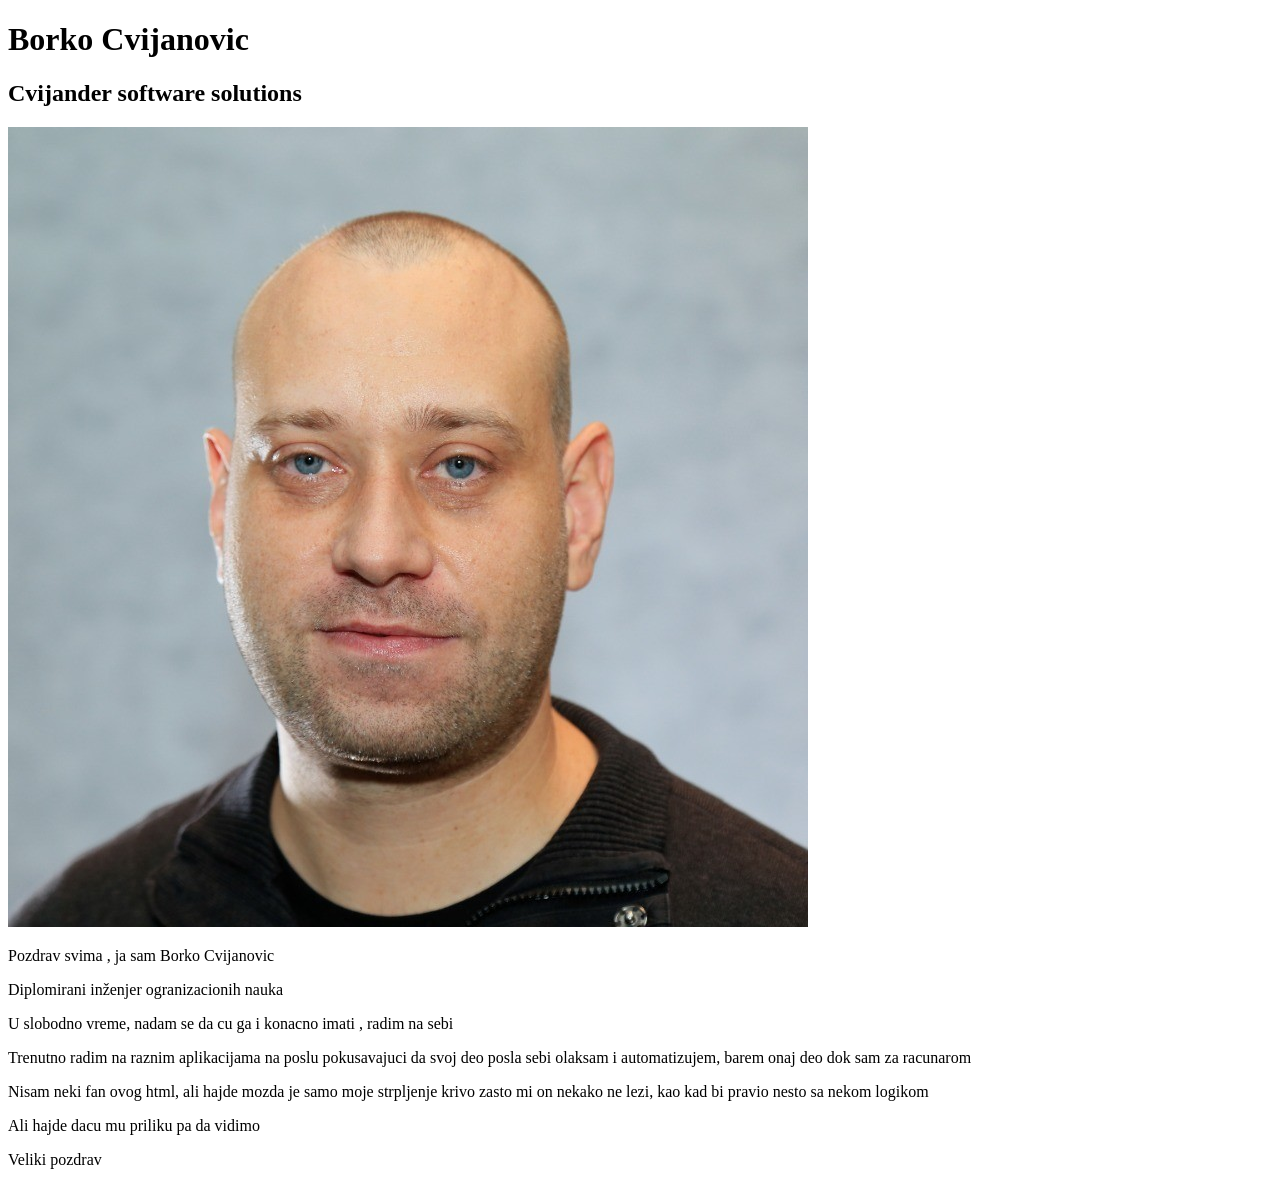
<file: 1. domaci/index.html>
<!doctype html>
<html lang="en">
  <head>
    <meta charset="UTF-8" />
    <meta name="viewport" content="width=device-width, initial-scale=1.0" />
    <title>Prvi domaci</title>
  </head>
  <body>
    <h1>Borko Cvijanovic</h1>
    <h2>Cvijander software solutions</h2>
    <img
      src="images/Profilna slika.jpeg"
      alt="Borko Cvijanovic profilna slika"
    />
    <p>Pozdrav svima , ja sam Borko Cvijanovic</p>
    <p>Diplomirani inženjer ogranizacionih nauka</p>
    <p>U slobodno vreme, nadam se da cu ga i konacno imati , radim na sebi</p>
    <p>
      Trenutno radim na raznim aplikacijama na poslu pokusavajuci da svoj deo
      posla sebi olaksam i automatizujem, barem onaj deo dok sam za racunarom
    </p>
    <p>
      Nisam neki fan ovog html, ali hajde mozda je samo moje strpljenje krivo
      zasto mi on nekako ne lezi, kao kad bi pravio nesto sa nekom logikom
    </p>
    <p>Ali hajde dacu mu priliku pa da vidimo</p>
    <p>Veliki pozdrav</p>
  </body>
</html>
</file>
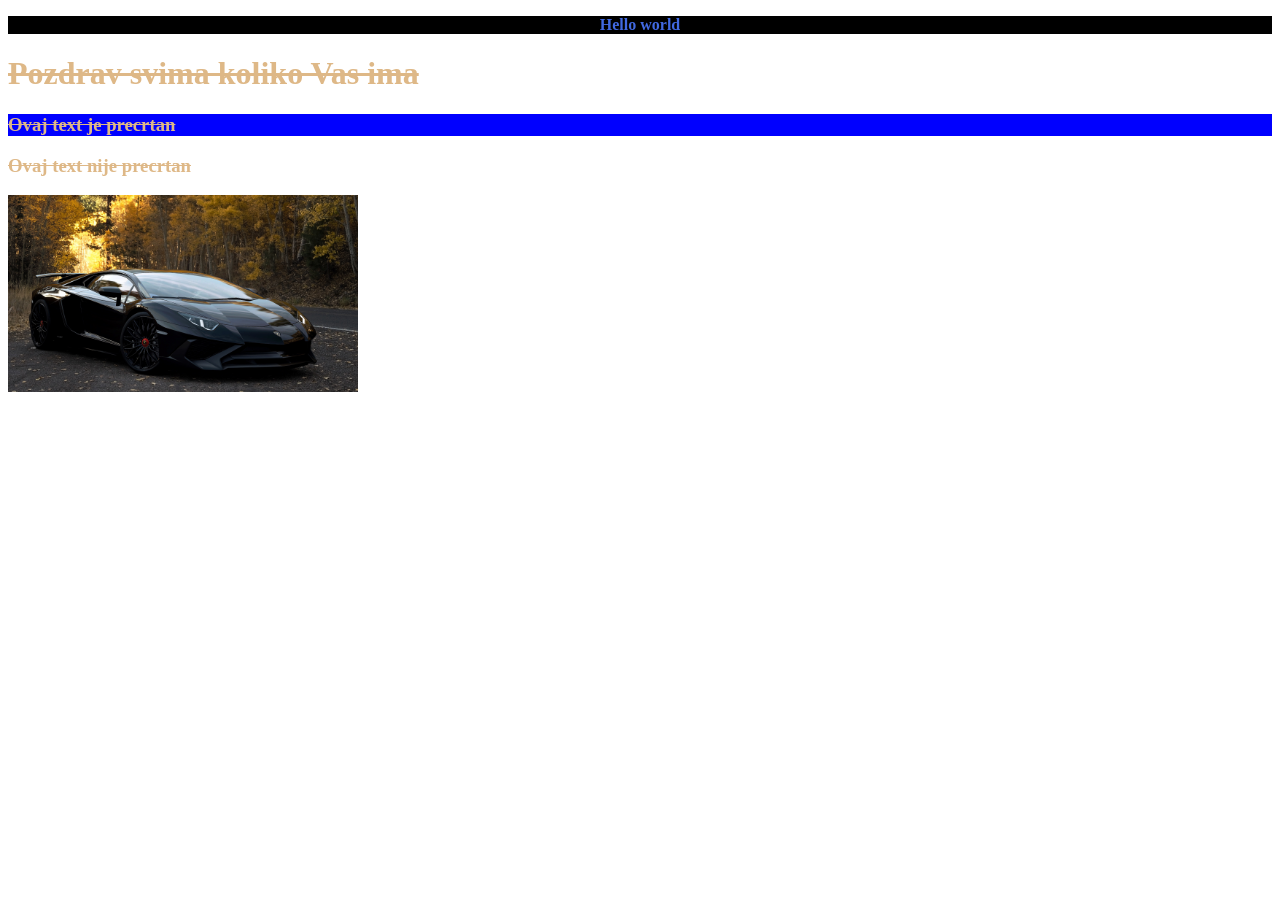
<file: 3. Css/index.html>
<!doctype html>
<html lang="en">
  <head>
    <meta charset="UTF-8" />
    <meta name="viewport" content="width=device-width, initial-scale=1.0" />
    <title>Document</title>
    <style>
      h1,
      h3 {
        color: burlywood;
        text-decoration: line-through;
      }

      .blueBackground {
        background-color: blue;
      }

      img {
        width: 350px;
      }
    </style>
  </head>
  <body>
    <p
      style="
        color: royalblue;
        font-weight: bold;
        background-color: black;
        text-align: center;
      "
    >
      Hello world
    </p>
    <h1>Pozdrav svima koliko Vas ima</h1>
    <h3 class="blueBackground">Ovaj text je precrtan</h3>
    <h3>Ovaj text nije precrtan</h3>
    <img src="images/lamborghini.jpg" alt="lamborghini aventator in fall" />
  </body>
</html>
</file>
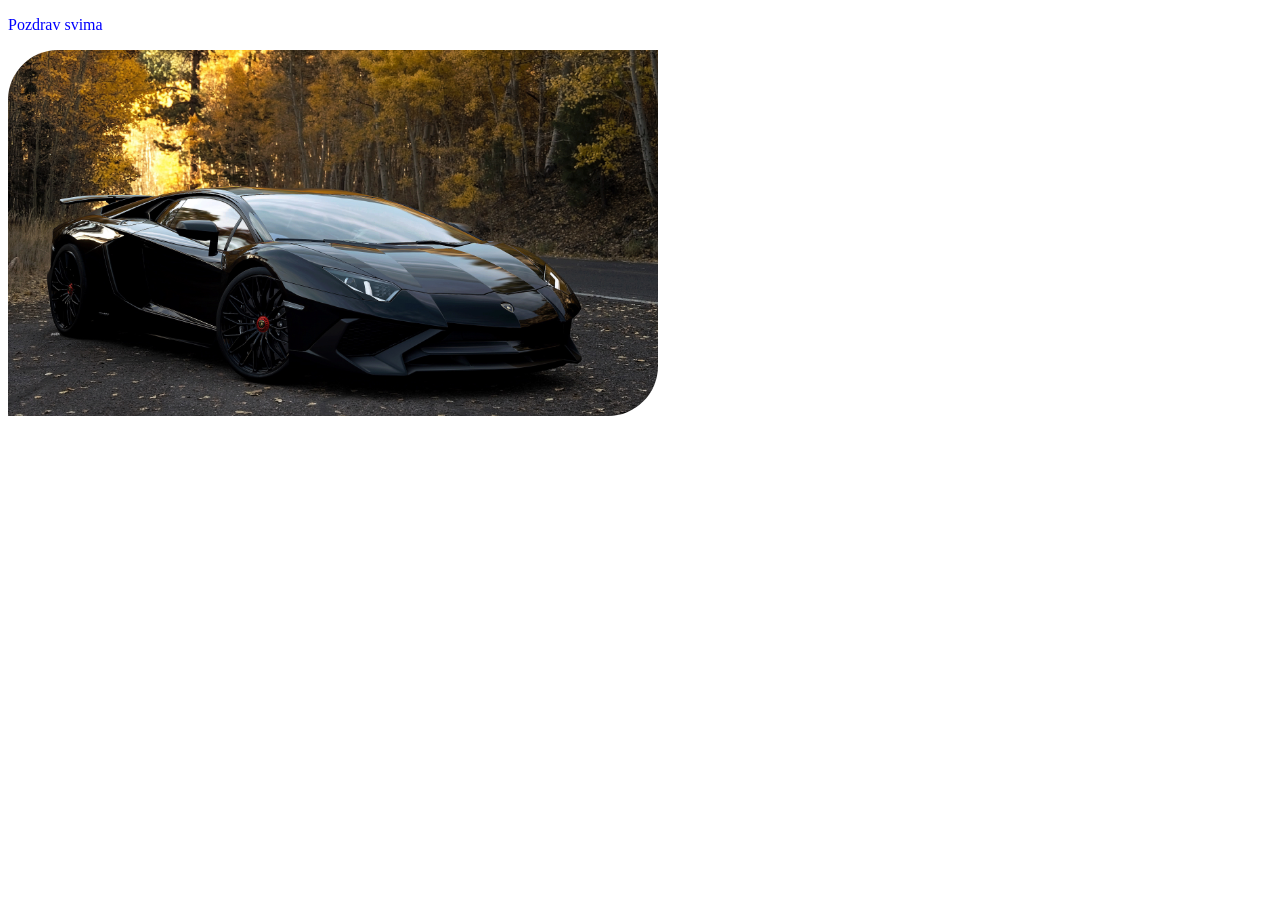
<file: 4. ExterniCss/index.html>
<!doctype html>
<html lang="en">
  <head>
    <meta charset="UTF-8" />
    <meta name="viewport" content="width=device-width, initial-scale=1.0" />
    <link rel="stylesheet" type="text/css" href="css/style.css" />
    <title>Document</title>
  </head>
  <body>
    <p class="blueText">Pozdrav svima</p>
    <img src="images/lamborghini.jpg" alt="lamborghini in fall" />
  </body>
</html>
</file>
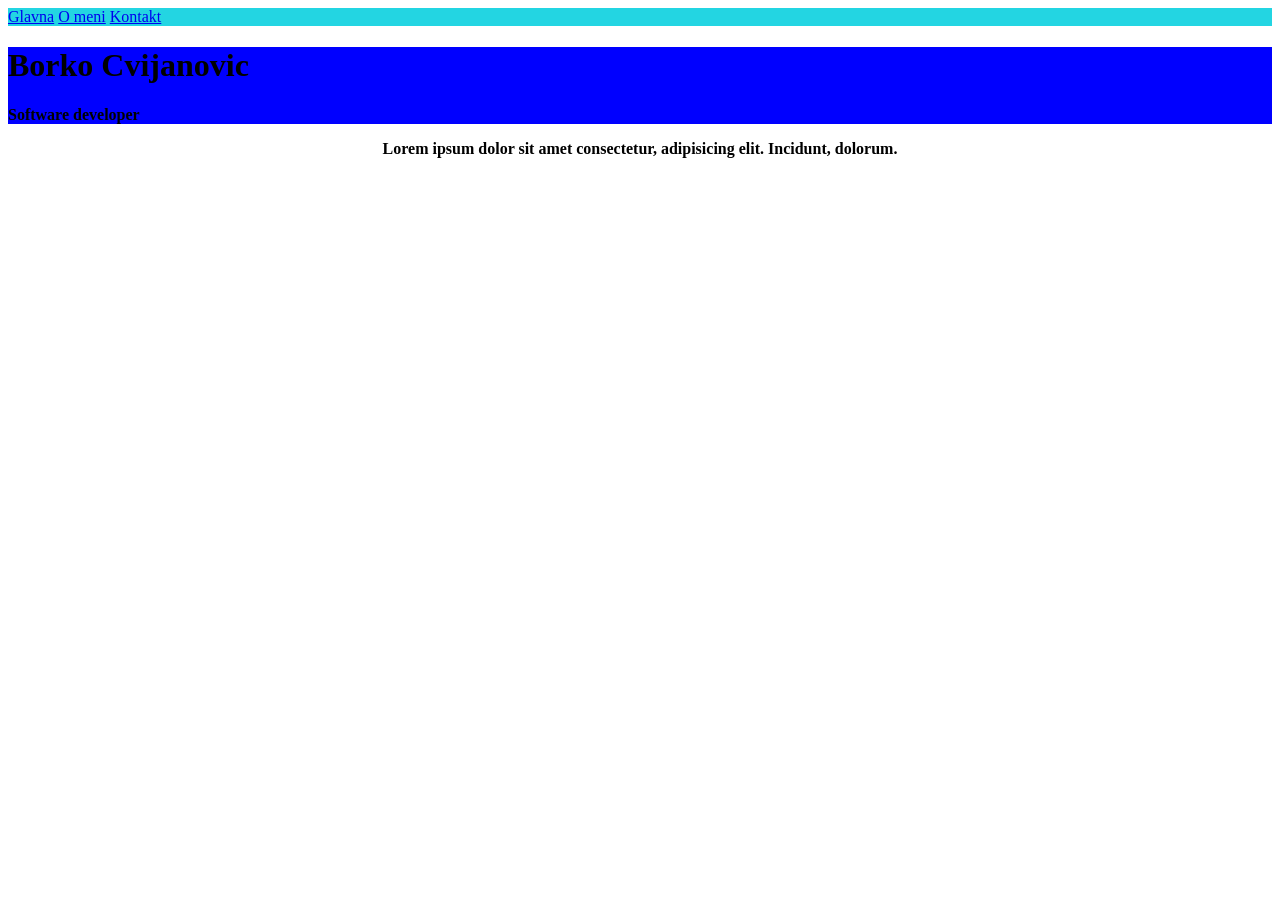
<file: 5. Divovi/index.html>
<!doctype html>
<html lang="en">
	<head>
		<meta charset="UTF-8" />
		<meta name="viewport" content="width=device-width, initial-scale=1.0" />
		<title>Cas peti</title>
		<link rel="stylesheet" type="text/css" href="css/style.css" />
	</head>
	<body>
		<div class="mainMenu">
			<a href="index.html">Glavna</a>
			<a href="index.html">O meni</a>
			<a href="index.html">Kontakt</a>
		</div>

		<!-- pisanje komentara Header ispod navigacije  -->
		<div class="blueBackground">
			<h1>Borko Cvijanovic</h1>
			<p class="boldedText">Software developer</p>
		</div>
		<p class="textAlignCenter boldedText">
			Lorem ipsum dolor sit amet consectetur, adipisicing elit. Incidunt,
			dolorum.
		</p>
	</body>
</html>
</file>
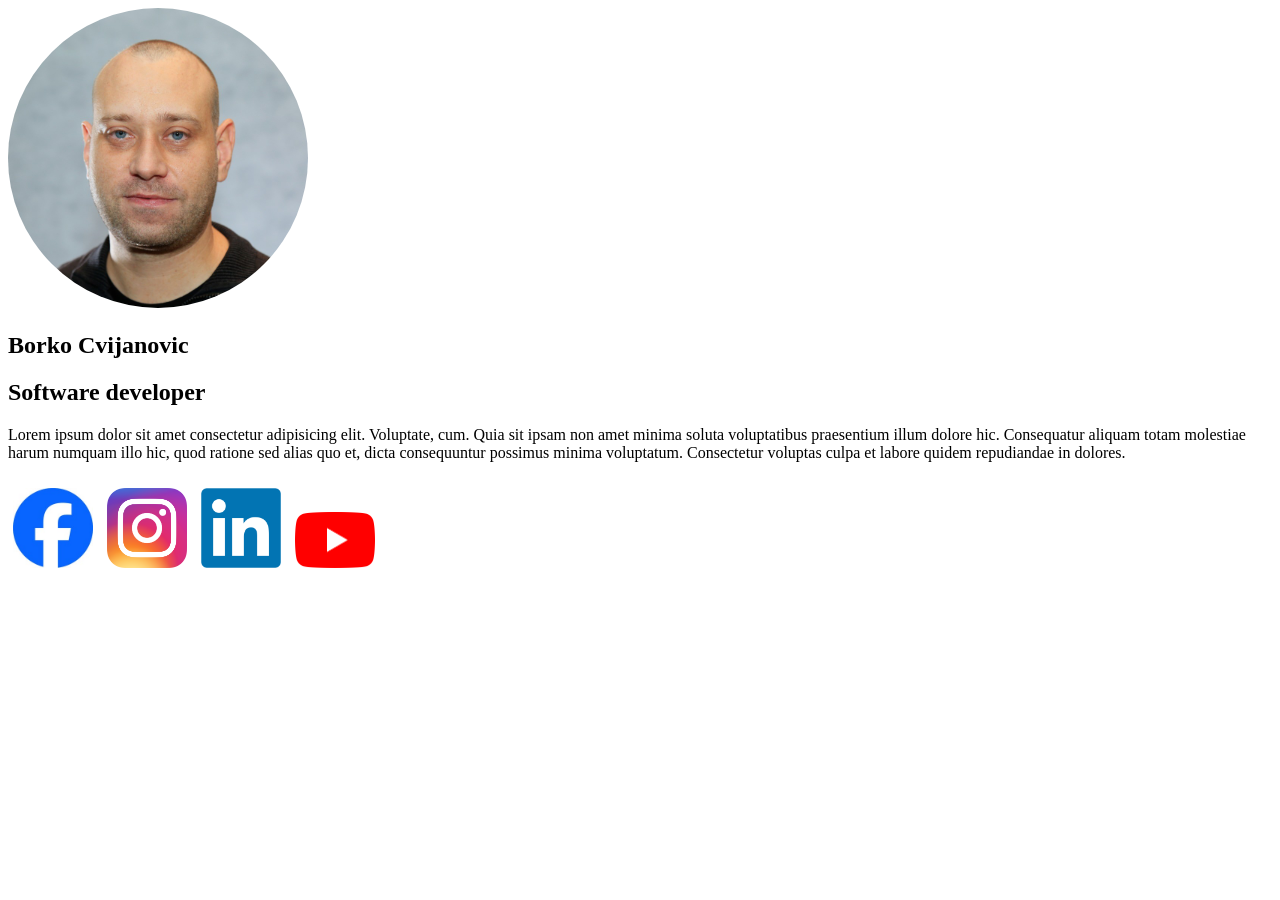
<file: 2. Tagovi/2 domaci/index.html>
<!doctype html>
<html lang="en">
  <head>
    <meta charset="UTF-8" />
    <meta name="viewport" content="width=device-width, initial-scale=1.0" />
    <link rel="stylesheet" href="css/styles.css" />
    <title>Borko Cvijanovic Domaci broj 2</title>
  </head>
  <body>
    <section class="card">
      <div>
        <img
          class="profileImg"
          src="images/profile_image.jpeg"
          alt="Borko Cvijanovic image"
        />
      </div>
      <div>
        <h1>Borko Cvijanovic</h1>
        <h2>Software developer</h2>
        <p>
          Lorem ipsum dolor sit amet consectetur adipisicing elit. Voluptate,
          cum. Quia sit ipsam non amet minima soluta voluptatibus praesentium
          illum dolore hic. Consequatur aliquam totam molestiae harum numquam
          illo hic, quod ratione sed alias quo et, dicta consequuntur possimus
          minima voluptatum. Consectetur voluptas culpa et labore quidem
          repudiandae in dolores.
        </p>
      </div>
      <div class="socialNetwork">
        <a
          href="https://www.facebook.com/profile.php?id=100001521207172"
          target="_blank"
          ><img src="images/facebook.jpg" alt="link to facebook"
        /></a>
        <a href="https://www.instagram.com/cvijander" target="_blank"
          ><img src="images/Instagram_icon.png" alt="link to instagram"
        /></a>
        <a href="https://www.linkedin.com/in/borko-cvijanovic/" target="_blank"
          ><img src="images/linkedin.png" alt="link to linkedin"
        /></a>
        <a href="https://www.youtube.com/@iloveprogramming8309" target="_blank"
          ><img src="images/youtube.png" alt="link to youtube"
        /></a>
      </div>
    </section>
  </body>
</html>
</file>
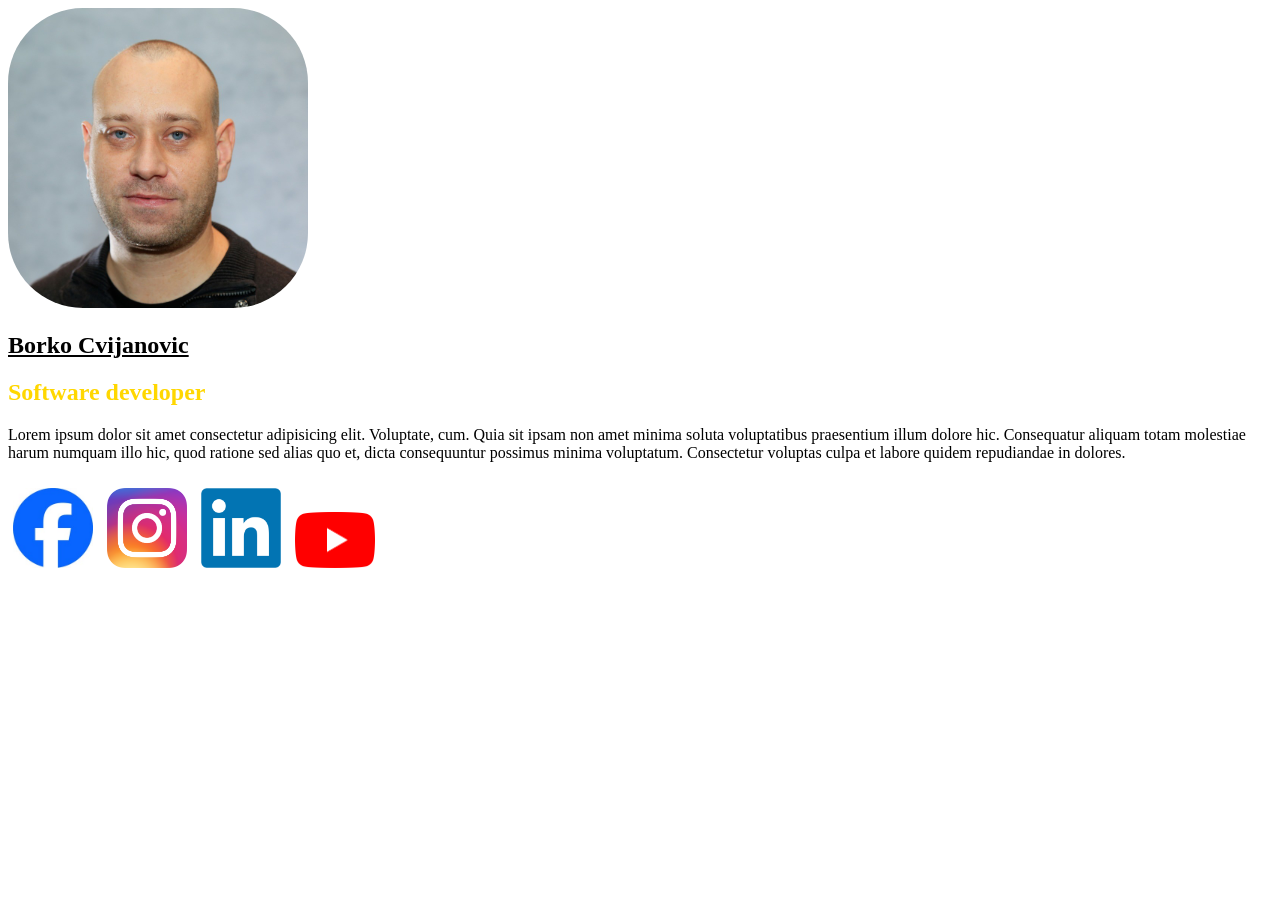
<file: 3. Css/3. Domaci/index.html>
<!doctype html>
<html lang="en">
	<head>
		<meta charset="UTF-8" />
		<meta name="viewport" content="width=device-width, initial-scale=1.0" />
		<link rel="stylesheet" href="css/styles.css" />
		<title>Borko Cvijanovic Domaci broj 3</title>
	</head>
	<body>
		<section class="card">
			<div>
				<img
					class="profileImg"
					src="images/profile_image.jpeg"
					alt="Borko Cvijanovic image"
				/>
			</div>
			<div>
				<h1>Borko Cvijanovic</h1>
				<h2>Software developer</h2>
				<p>
					Lorem ipsum dolor sit amet consectetur adipisicing elit. Voluptate,
					cum. Quia sit ipsam non amet minima soluta voluptatibus praesentium
					illum dolore hic. Consequatur aliquam totam molestiae harum numquam
					illo hic, quod ratione sed alias quo et, dicta consequuntur possimus
					minima voluptatum. Consectetur voluptas culpa et labore quidem
					repudiandae in dolores.
				</p>
			</div>
			<div class="socialNetwork">
				<a
					href="https://www.facebook.com/profile.php?id=100001521207172"
					target="_blank"
					><img src="images/facebook.jpg" alt="link to facebook"
				/></a>
				<a href="https://www.instagram.com/cvijander" target="_blank"
					><img src="images/Instagram_icon.png" alt="link to instagram"
				/></a>
				<a href="https://www.linkedin.com/in/borko-cvijanovic/" target="_blank"
					><img src="images/linkedin.png" alt="link to linkedin"
				/></a>
				<a href="https://www.youtube.com/@iloveprogramming8309" target="_blank"
					><img src="images/youtube.png" alt="link to youtube"
				/></a>
			</div>
		</section>
	</body>
</html>
</file>
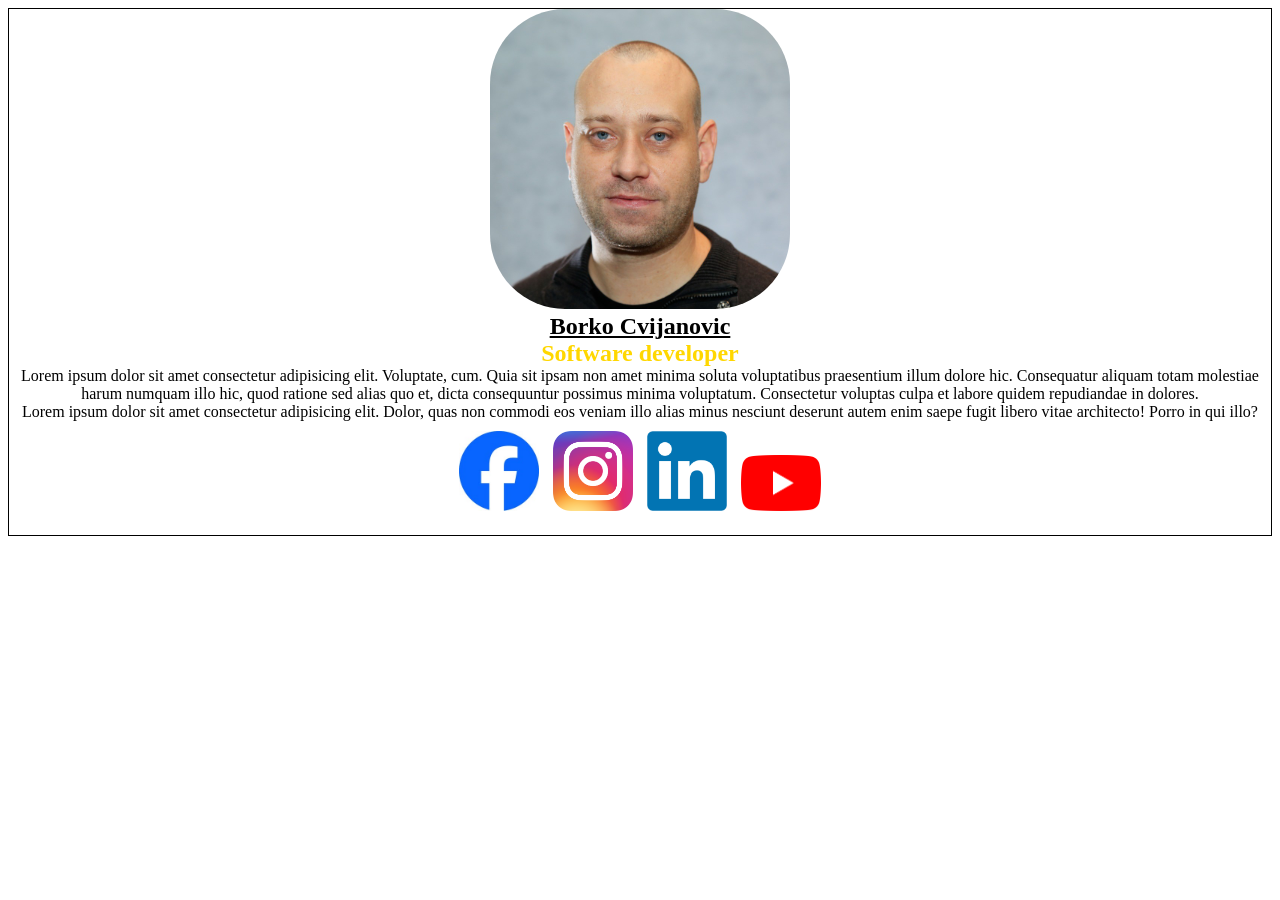
<file: 4. ExterniCss/4 Domaci/index.html>
<!doctype html>
<html lang="en">
	<head>
		<meta charset="UTF-8" />
		<meta name="viewport" content="width=device-width, initial-scale=1.0" />
		<link rel="stylesheet" type="text/css" href="css/styles.css" />
		<title>Borko Cvijanovic Domaci broj 4</title>
	</head>
	<body>
		<section class="card">
			<div class="profileImageDiv">
				<img
					class="profileImg"
					src="images/profile_image.jpeg"
					alt="Borko Cvijanovic image"
				/>
			</div>
			<div>
				<h1>Borko Cvijanovic</h1>
				<h2>Software developer</h2>
				<p>
					Lorem ipsum dolor sit amet consectetur adipisicing elit. Voluptate,
					cum. Quia sit ipsam non amet minima soluta voluptatibus praesentium
					illum dolore hic. Consequatur aliquam totam molestiae harum numquam
					illo hic, quod ratione sed alias quo et, dicta consequuntur possimus
					minima voluptatum. Consectetur voluptas culpa et labore quidem
					repudiandae in dolores.
				</p>
				<p>
					Lorem ipsum dolor sit amet consectetur adipisicing elit. Dolor, quas
					non commodi eos veniam illo alias minus nesciunt deserunt autem enim
					saepe fugit libero vitae architecto! Porro in qui illo?
				</p>
			</div>
			<div class="socialNetwork">
				<a
					href="https://www.facebook.com/profile.php?id=100001521207172"
					target="_blank"
					><img src="images/facebook.jpg" alt="link to facebook"
				/></a>
				<a href="https://www.instagram.com/cvijander" target="_blank"
					><img src="images/Instagram_icon.png" alt="link to instagram"
				/></a>
				<a href="https://www.linkedin.com/in/borko-cvijanovic/" target="_blank"
					><img src="images/linkedin.png" alt="link to linkedin"
				/></a>
				<a href="https://www.youtube.com/@iloveprogramming8309" target="_blank"
					><img src="images/youtube.png" alt="link to youtube"
				/></a>
			</div>
		</section>
	</body>
</html>
</file>
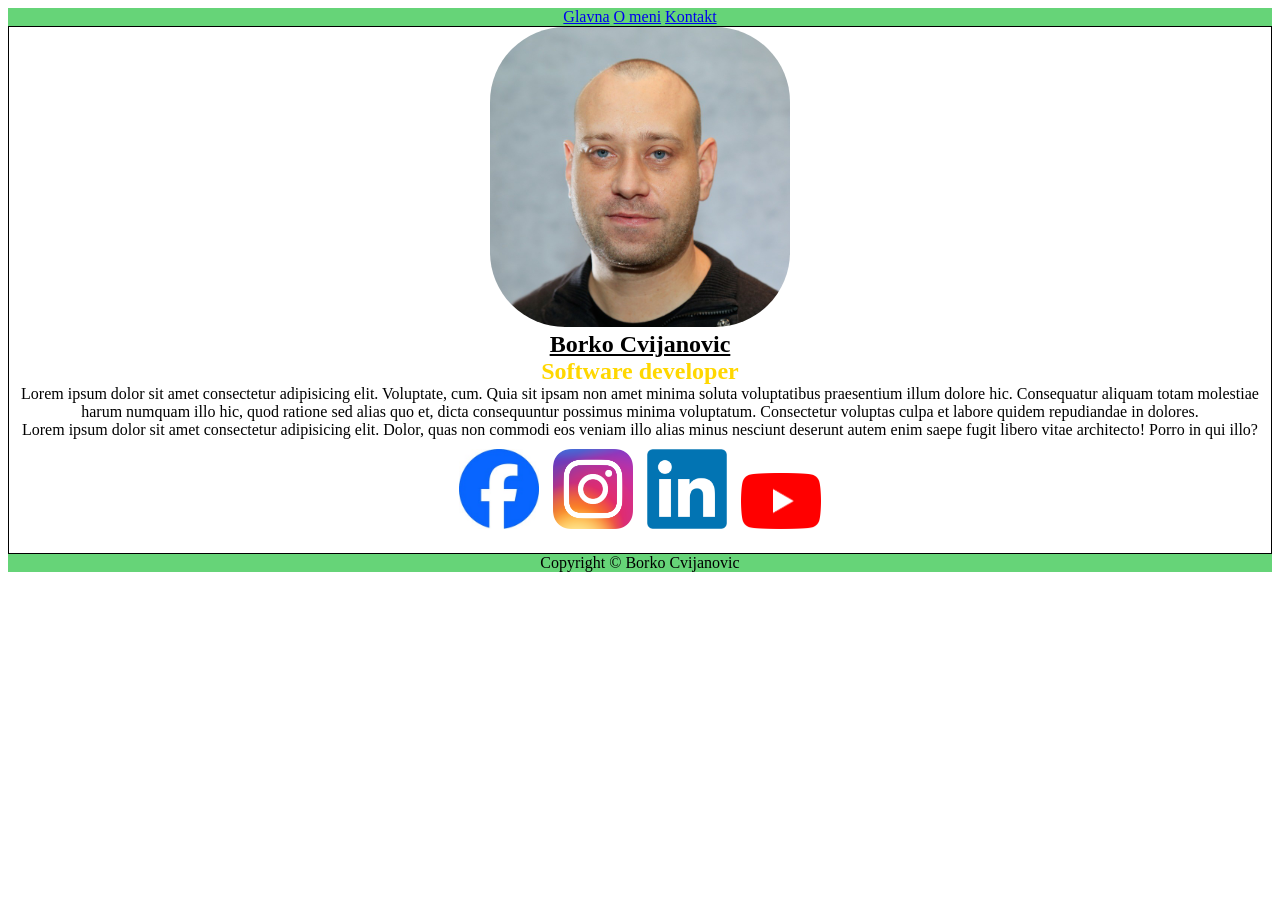
<file: 5. Divovi/5. domaci/index.html>
<!doctype html>
<html lang="en">
	<head>
		<meta charset="UTF-8" />
		<meta name="viewport" content="width=device-width, initial-scale=1.0" />
		<link rel="icon" type="image/x-icon" href="images/favicon.jpeg" />
		<link rel="stylesheet" type="text/css" href="css/styles.css" />
		<title>Borko Cvijanovic Domaci broj 5</title>
	</head>
	<body>
		<div>
			<header>
				<a href="index.html">Glavna</a>
				<a href="#">O meni</a>
				<a href="#">Kontakt</a>
			</header>
		</div>
		<section class="card">
			<div class="profileImageDiv">
				<img
					class="profileImg"
					src="images/profile_image.jpeg"
					alt="Borko Cvijanovic image"
				/>
			</div>
			<div>
				<h1>Borko Cvijanovic</h1>
				<h2>Software developer</h2>
				<p>
					Lorem ipsum dolor sit amet consectetur adipisicing elit. Voluptate,
					cum. Quia sit ipsam non amet minima soluta voluptatibus praesentium
					illum dolore hic. Consequatur aliquam totam molestiae harum numquam
					illo hic, quod ratione sed alias quo et, dicta consequuntur possimus
					minima voluptatum. Consectetur voluptas culpa et labore quidem
					repudiandae in dolores.
				</p>
				<p>
					Lorem ipsum dolor sit amet consectetur adipisicing elit. Dolor, quas
					non commodi eos veniam illo alias minus nesciunt deserunt autem enim
					saepe fugit libero vitae architecto! Porro in qui illo?
				</p>
			</div>
			<div class="socialNetwork">
				<a
					href="https://www.facebook.com/profile.php?id=100001521207172"
					target="_blank"
					><img src="images/facebook.jpg" alt="link to facebook"
				/></a>
				<a href="https://www.instagram.com/cvijander" target="_blank"
					><img src="images/Instagram_icon.png" alt="link to instagram"
				/></a>
				<a href="https://www.linkedin.com/in/borko-cvijanovic/" target="_blank"
					><img src="images/linkedin.png" alt="link to linkedin"
				/></a>
				<a href="https://www.youtube.com/@iloveprogramming8309" target="_blank"
					><img src="images/youtube.png" alt="link to youtube"
				/></a>
			</div>
		</section>
		<div>
			<footer>
				<p>Copyright &copy; Borko Cvijanovic</p>
			</footer>
		</div>
	</body>
</html>
</file>
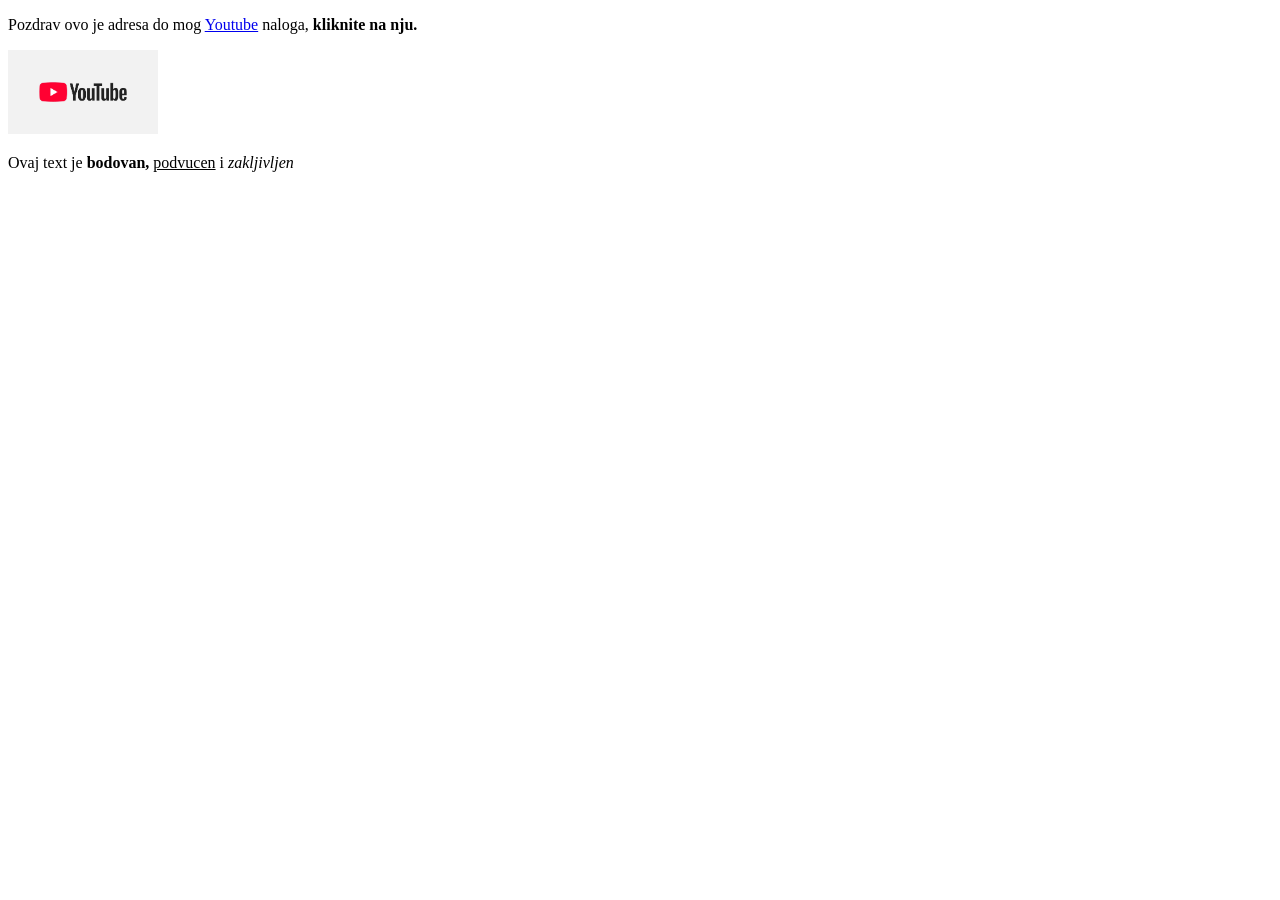
<file: 2. Tagovi/tagovi.html>
<!doctype html>
<html lang="en">
  <head>
    <meta charset="UTF-8" />
    <meta name="viewport" content="width=device-width, initial-scale=1.0" />
    <title>Borko Cvijanovic software developer</title>
  </head>
  <body>
    <p>
      Pozdrav ovo je adresa do mog
      <a href="https://www.youtube.com/@iloveprogramming8309" target="_blank"
        >Youtube</a
      >
      naloga, <strong>kliknite na nju.</strong>
    </p>
    <a href="https://www.youtube.com/@iloveprogramming8309" target="_blank"
      ><img
        src="images/youtube.png"
        alt="here is my link to youtube"
        width="150px"
    /></a>
    <p>
      Ovaj text je <strong>bodovan,</strong> <u>podvucen</u> i
      <em>zakljivljen</em>
    </p>
  </body>
</html>
</file>
<file: 4. ExterniCss/css/style.css>
.blueText {
  color: blue;
}

img {
  width: 650px;
  border-radius: 50px 0px 50px 0px;
}
</file>
<file: 5. Divovi/css/style.css>
.blueBackground {
	background-color: blue;
}

.mainMenu {
	background-color: rgb(35, 213, 226);
}

.textAlignCenter {
	text-align: center;
}

.boldedText {
	font-weight: bold;
}

/*
  Komentar u css vezano za nesto 
*/
</file>
<file: 2. Tagovi/2 domaci/css/styles.css>
.profileImg {
  border-radius: 50%;
  width: 300px;
}

card {
  border: 1px solid black;
}

.socialNetwork a img {
  width: 80px;
  margin: 10px 5px 20px 5px;
}
</file>
<file: 3. Css/3. Domaci/css/styles.css>
.profileImg {
  border-radius: 25%;
  width: 300px;
}

card {
  border: 1px solid black;
}

.socialNetwork a img {
  width: 80px;
  margin: 10px 5px 20px 5px;
}

h2 {
  color: gold;
}

h1 {
  text-decoration: underline;
}
</file>
<file: 4. ExterniCss/4 Domaci/css/styles.css>
.profileImg {
	border-radius: 25%;
	width: 300px;
	margin: auto;
}

.profileImageDiv {
	text-align: center;
}

.card {
	border: 1px solid black;
	margin: auto;
}

.socialNetwork a img {
	width: 80px;
	margin: 10px 5px 20px 5px;
}

.socialNetwork {
	text-align: center;
}

h2 {
	color: gold;
}

h1 {
	text-decoration: underline;
}

h1,
h2,
p {
	margin: auto;
	text-align: center;
}
</file>
<file: 5. Divovi/5. domaci/css/styles.css>
.profileImg {
	border-radius: 25%;
	width: 300px;
	margin: auto;
}

.profileImageDiv {
	text-align: center;
}

.card {
	border: 1px solid black;
	margin: auto;
}

.socialNetwork a img {
	width: 80px;
	margin: 10px 5px 20px 5px;
}

.socialNetwork {
	text-align: center;
}

h2 {
	color: gold;
}

h1 {
	text-decoration: underline;
}

h1,
h2,
p,
footer,
header {
	margin: auto;
	text-align: center;
}

header,
footer {
	background-color: rgb(102, 212, 120);
}
</file>
